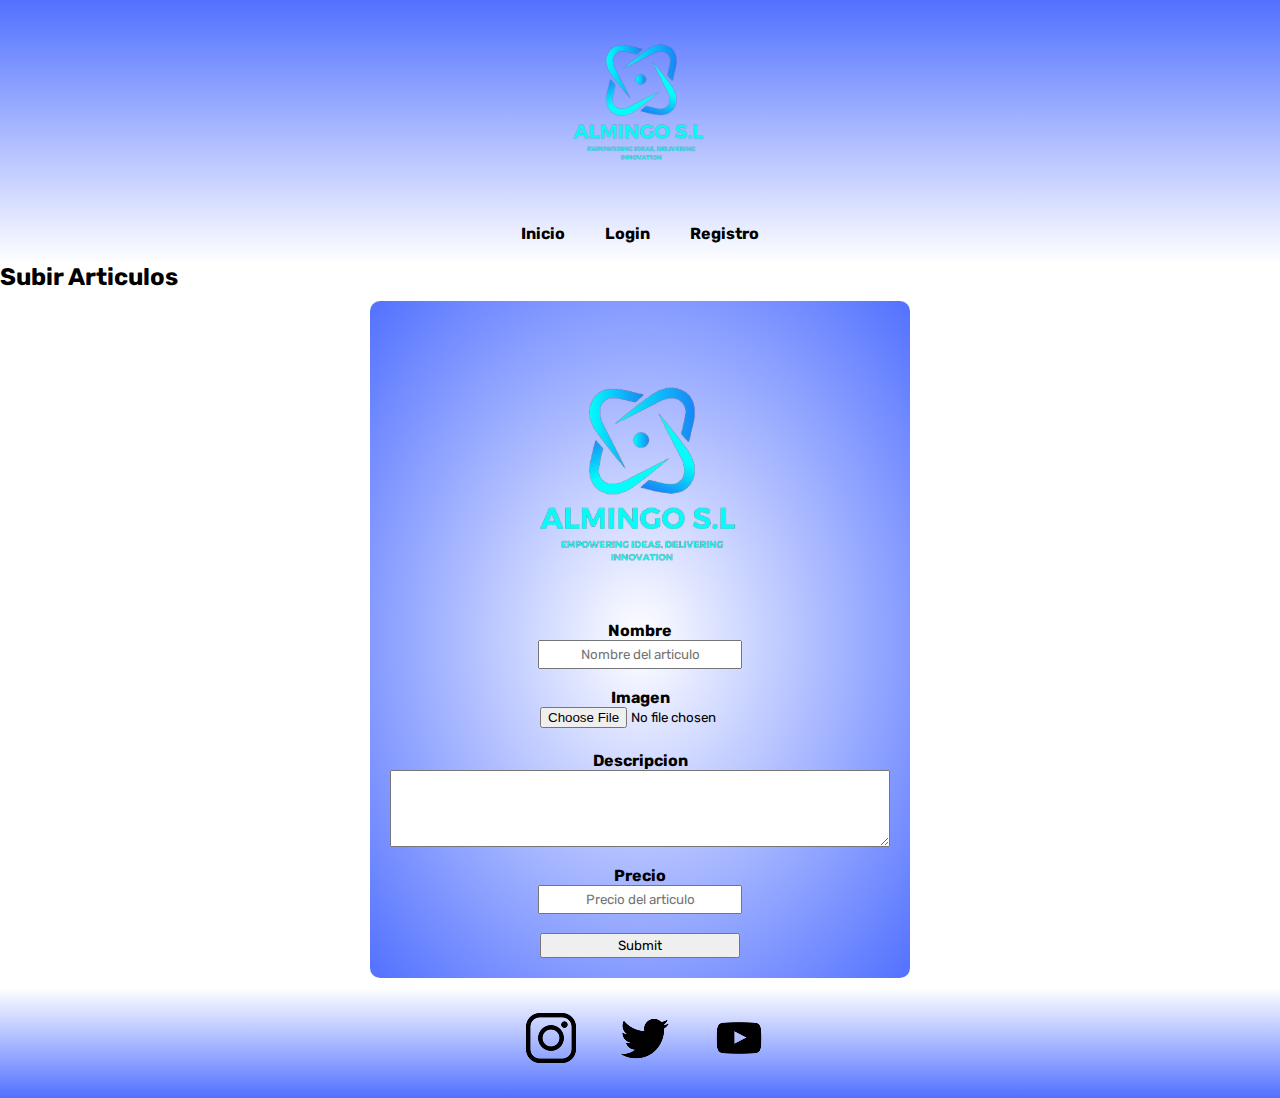
<file: insertarArticulos.html>
<!DOCTYPE html>
<html lang="en">
<head>
    <meta charset="UTF-8">
    <meta name="viewport" content="width=device-width, initial-scale=1.0">
    <link rel="stylesheet" href="css/subirArticulos.css">
    <link rel="stylesheet" href="css/comun.css">
    <title>InformatikAlmi</title>
</head>
<body>
    <header>
        <img src="img/almingo_logo.png" alt="logo">
        <ul>
            <li><a href="index.html">Inicio</a></li>
            <li><a href="login.html">Login</a></li>
            <li><a href="registro.html">Registro</a></li>
        </ul>
    </header>
    <h2>Subir Articulos</h2>
    <form method="post" action="login.php" enctype="multipart/form-data">
        <img class="formLogo" src="img/almingo_logo.png">
        <label for="nombre">Nombre</label>
        <input type="text" id="nombre" name="nombre" required placeholder="Nombre del articulo">
        <br>
        <label for="imagen">Imagen</label>
        <input type="file" name="imagen" id="imagen" accept="image/*">
        <br>
        <label for="descripcion">Descripcion</label>
        <textarea id="descripcion" name="descripcion" rows="5" cols="50" maxlength="250"></textarea>
        <br>
        <label for="precio">Precio</label>
        <input type="text" name="precio" id="precio" required placeholder="Precio del articulo">
        <br>
        <input type="submit" id="singup"></input>
    </form>
    <footer>
        <a href="https://www.instagram.com/"><img src="img/insta.png" alt="fotoInsta"></a>
        <a href="https://twitter.com/"><img src="img/x.png" alt="fotoTwitter"></a>
        <a href="https://www.youtube.com/"><img src="img/yt.png" alt="fotoYoutube"></a>
    </footer>
</body>
</html>
</file>
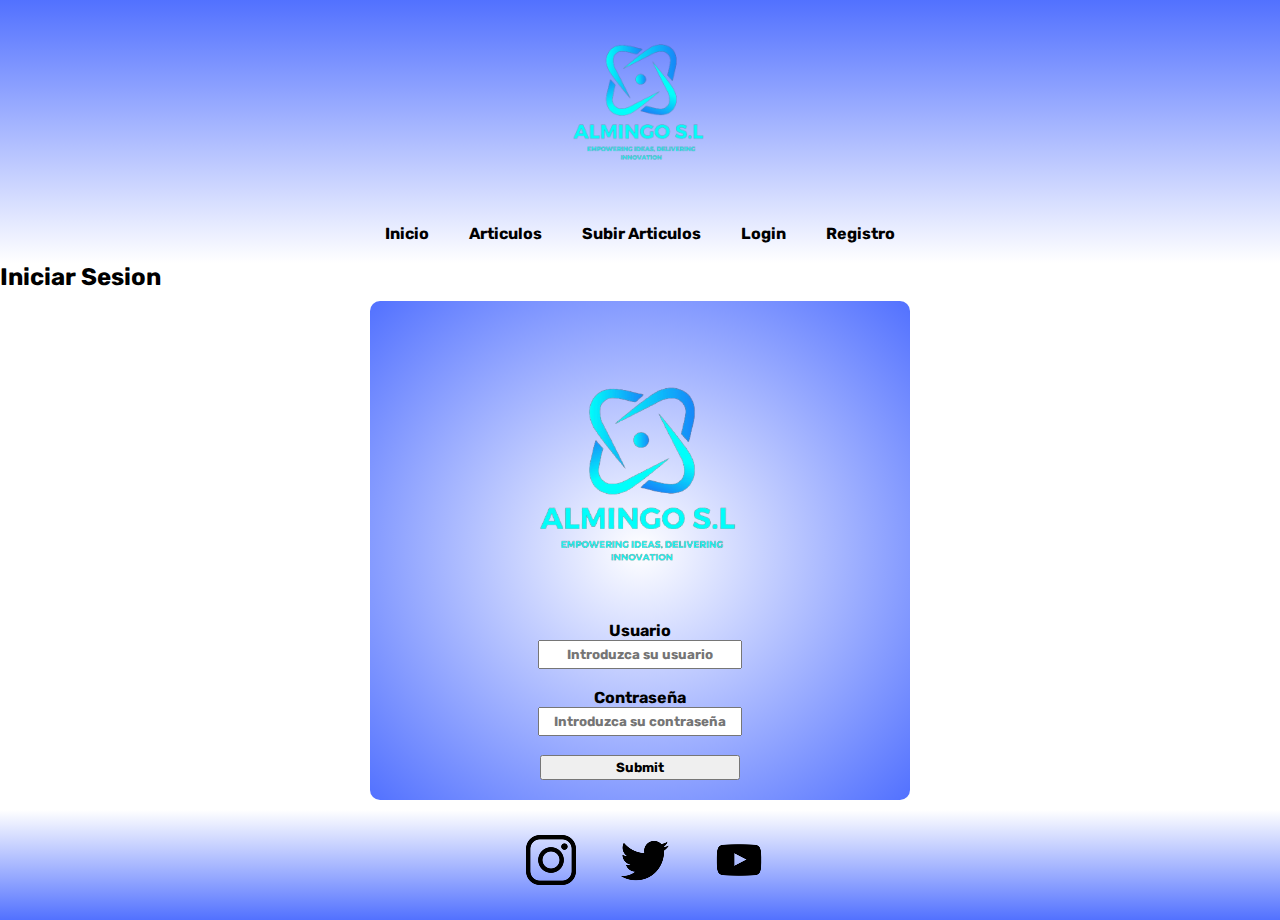
<file: login.html>
<!DOCTYPE html>
<html lang="en">
<head>
    <meta charset="UTF-8">
    <meta name="viewport" content="width=device-width, initial-scale=1.0">
    <link rel="stylesheet" href="css/login.css">
    <link rel="stylesheet" href="css/comun.css">
    <title>InformatikAlmi | Login</title>
</head>
<body>
    <header>
        <img src="img/almingo_logo.png" alt="logo">
        <ul>
            <li><a href="index.php">Inicio</a></li>
            <li><a href="articulos">Articulos</a></li>
            <li><a href="insertarArticulos.html">Subir Articulos</a></li>
            <li><a href="login.html">Login</a></li>
            <li><a href="registro.html">Registro</a></li>
        </ul>
    </header>
    <h2>Iniciar Sesion</h2>
    <form method="post" action="login.php">
        <img class="formLogo" src="img/almingo_logo.png">
        <label for="user">Usuario</label>
        <input type="text" id="user" name="user" required placeholder="Introduzca su usuario">
        <br>
        <label for="password">Contraseña</label>
        <input type="password" id="password" name="password" required placeholder="Introduzca su contraseña">
        <br>
        <input type="submit" id="singup"></input>
    </form>
    <footer>
        <a href="https://www.instagram.com/"><img src="img/insta.png" alt="fotoInsta"></a>
        <a href="https://twitter.com/"><img src="img/x.png" alt="fotoTwitter"></a>
        <a href="https://www.youtube.com/"><img src="img/yt.png" alt="fotoYoutube"></a>
    </footer>
</body>
</html>
</file>
<file: css/subirArticulos.css>
h1 {
    text-align: center;
    margin: 10px auto;
}
form {
    background: radial-gradient(white, #5271ff);
    margin: 10px auto;
    padding: 20px;
    border-radius: 10px;
    display: flex;
    flex-direction: column;
    width: 500px;
}

form img {
    width: 300px;
    margin: 0 auto;
}

.all {
    margin: 0 auto;
    text-align: center;
}

.all label {
    display: block;
}

.all input {
    margin: 5px;
    padding: 2px;
    text-align: center;
}

form input {
    margin: auto;
    width: 200px;
    height: 25px;
    text-align: center;
}

form label {
    text-align: center;
    font-weight: bolder;
}

textarea {
    max-height: 200px;
    resize: vertical;
}
</file>
<file: css/comun.css>
@import url('https://fonts.googleapis.com/css2?family=Nosifer&family=Oxygen&family=Roboto+Slab:wght@300&family=Rubik:wght@300&family=Skranji&display=swap');

* {
    margin: 0;
    padding: 0;
    color: black;
    font-family: 'Rubik', sans-serif;
}

body {
    overflow-x: hidden;
    background-color: white;
    margin: 0;
    padding: 0;
    align-items: center;
    justify-content: center;
}

header {
    background: linear-gradient(360deg, white, #5271ff);
    text-align: center;
}

header img {
    width: 200px;
}

header ul {
    list-style: none;
    padding: 0;
    margin: 0;
    display: flex;
    justify-content: center;
}

header ul li {
    padding: 10px;
    text-align: center;
}

header ul li a {
    text-decoration: none;
    color: black;
    font-weight: bold;
    display: block;
    padding: 10px;
    border-radius: 5px;
}
/* 
header ul li:hover {
    background-color: white;
} */

header ul li a:hover {
    color: #5271ff;
}

h1 {
    text-align: center;
    font-size: 30px;
}

p {
    -webkit-text-stroke: 1.5px black;
    padding: 10px;
    border-radius: 15px;
}

.user {
    background: radial-gradient(white, #5271ff);
}

footer {
    background: linear-gradient(white, #5271ff);
    height: 100px;
    padding: 5px;
    text-align: center;
    width: 100%;
}

footer img {
    margin: 20px;
}
</file>
<file: css/login.css>
h1 {
    text-align: center;
    margin: 10px auto;
}
form {
    background: radial-gradient(white, #5271ff);
    margin: 10px auto;
    padding: 20px;
    border-radius: 10px;
    display: flex;
    flex-direction: column;
    width: 500px;
}

form img {
    width: 300px;
    margin: 0 auto;
}

form input {
    margin: 0px auto;
    width: 200px;
    height: 25px;
    text-align: center;
    font-weight: bolder;
}

form label {
    text-align: center;
    font-weight: bolder;
}

textarea {
    max-height: 200px;
    resize: vertical;
}
</file>
